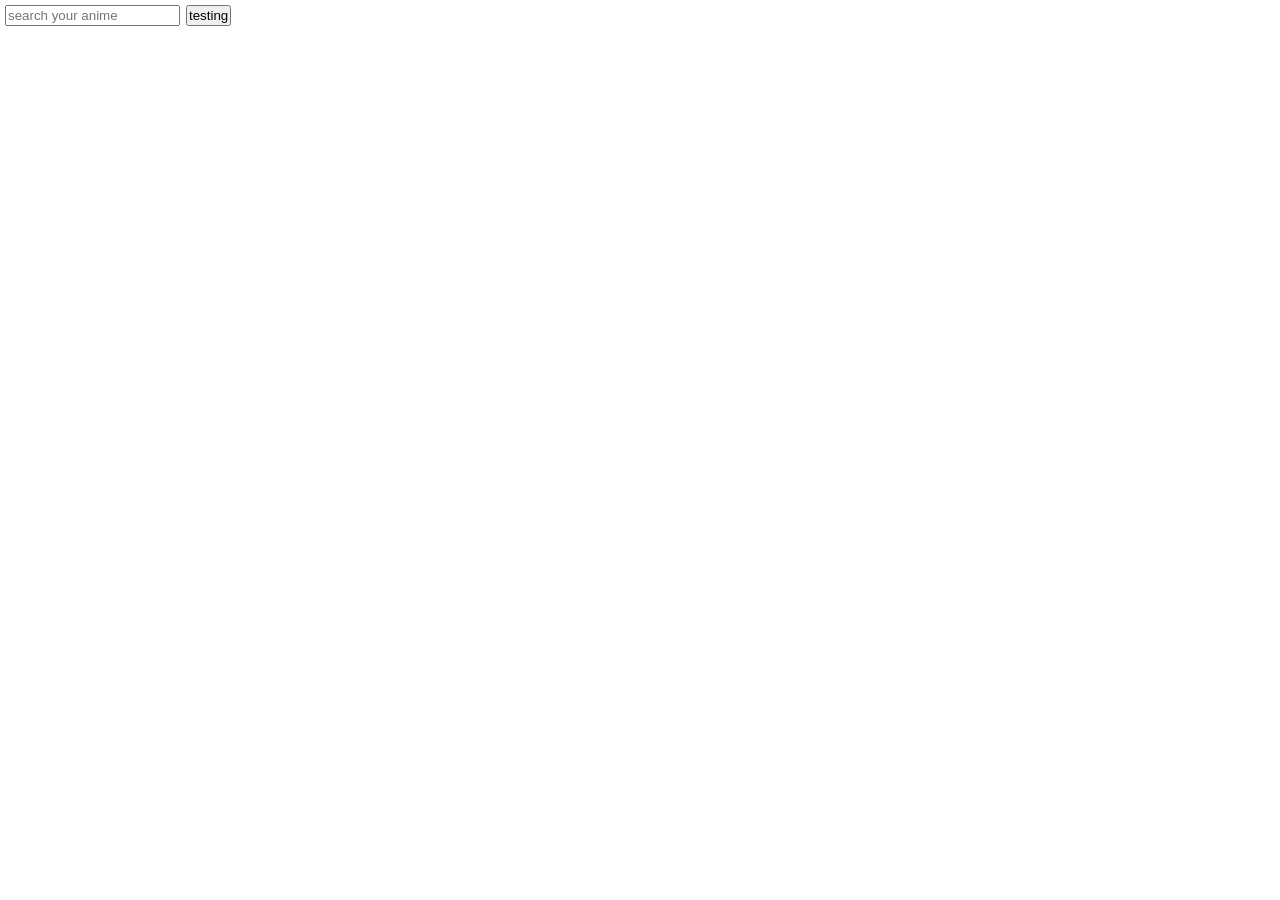
<file: testing/test.html>
<!DOCTYPE html>
<html lang="en">
<head>
    <meta charset="UTF-8">
    <meta name="viewport" content="width=device-width, initial-scale=1.0">
    <title>testing</title>
    <link rel="stylesheet" href="index.css">
</head>
<body>
    <input type="text" placeholder="search your anime" id="searchingAnime">
    <button onclick="loadAnime()">testing</button>

    <div id="animeCard"></div>
    <!-- <div id="statBox"></div> -->
    


    <script src="jikanAPI.js"></script>
</body>
</html>
</file>
<file: testing/index.css>
* {
    margin: 1px;
    padding: 1px;
    box-sizing: border-box;
}
.container-anime {
    display: grid;
    grid-template-columns: 80px 400px;
    grid-template-rows: 20px 100px 50px;
    grid-template-areas:
        "poster title"
        "poster synopsis"
        "poster statbox"
    ;
    /* gap: 10px; */
    column-gap: 3px;
    row-gap: 3px;  
}
.poster-anime {
    width: 80px;
    height: auto;
    object-fit: cover;
    background-repeat: no-repeat;
    grid-area: poster;  
    justify-self: center;
    align-self: center;
    padding-bottom: 60px;
}

.title-anime {
    grid-area: title;
    font-size: 0.80rem;
    align-self:flex-end;
}

.synopsis-anime {
    grid-area: synopsis;
    font-size: 0.60rem;
    width: 98%;
    text-align: justify;
    /* align-self: center; */

}

#statBox {
    gap: 10px;
    grid-area: statbox;
    font-size: 0.60rem;
    text-align: justify;
    margin: 5px;
    display: flex;
}
</file>
